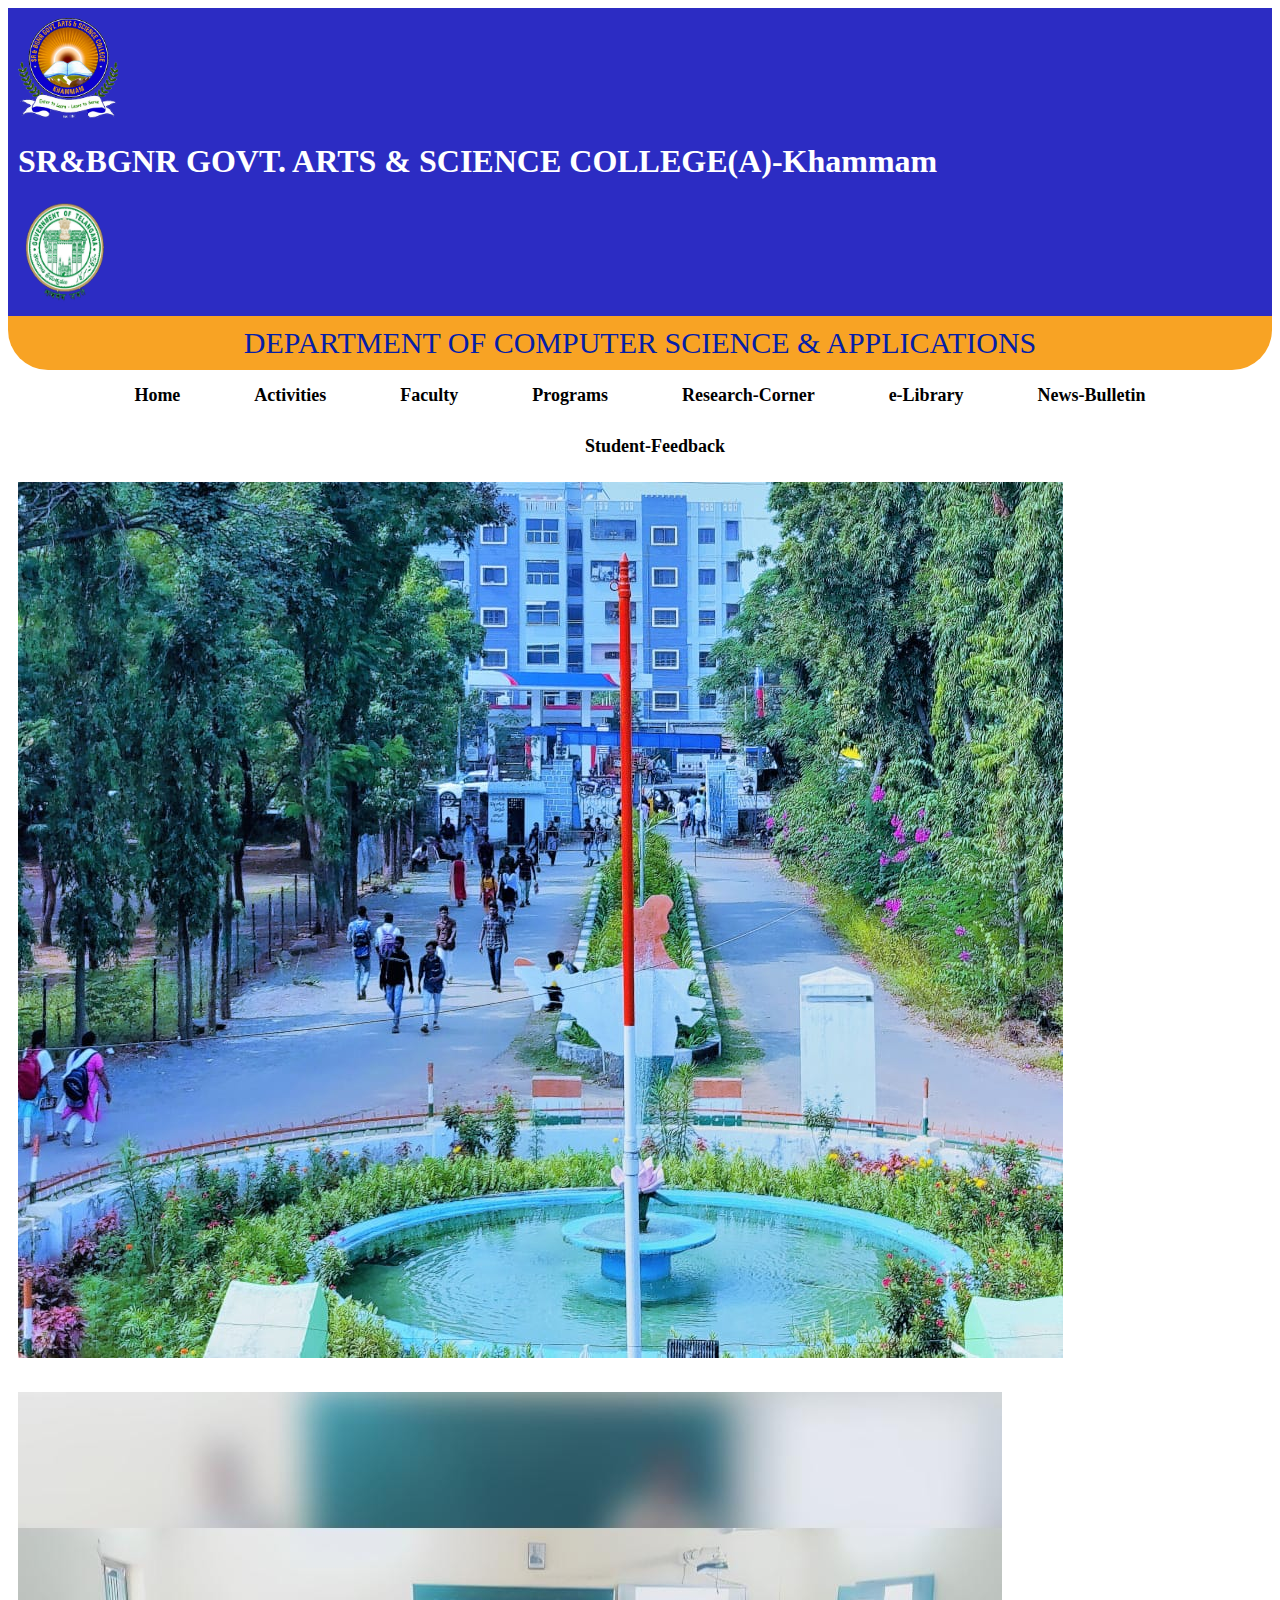
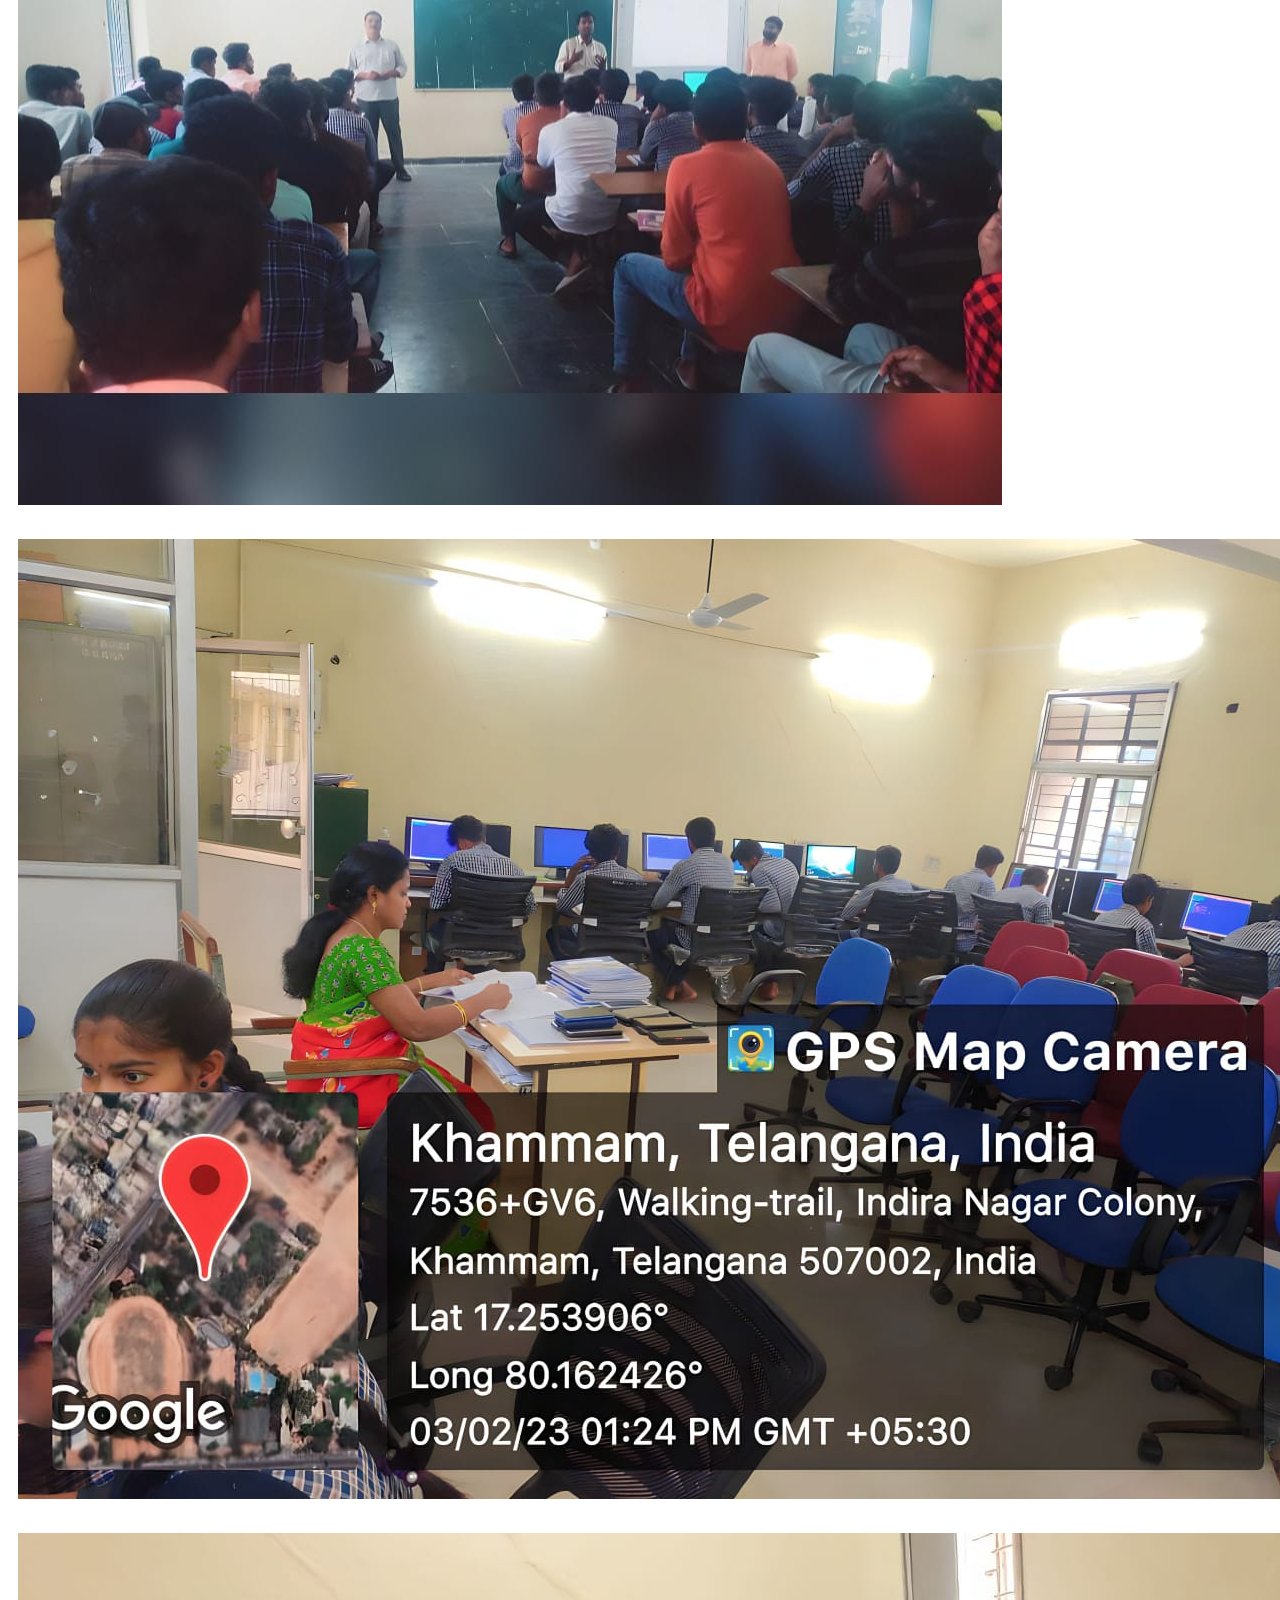
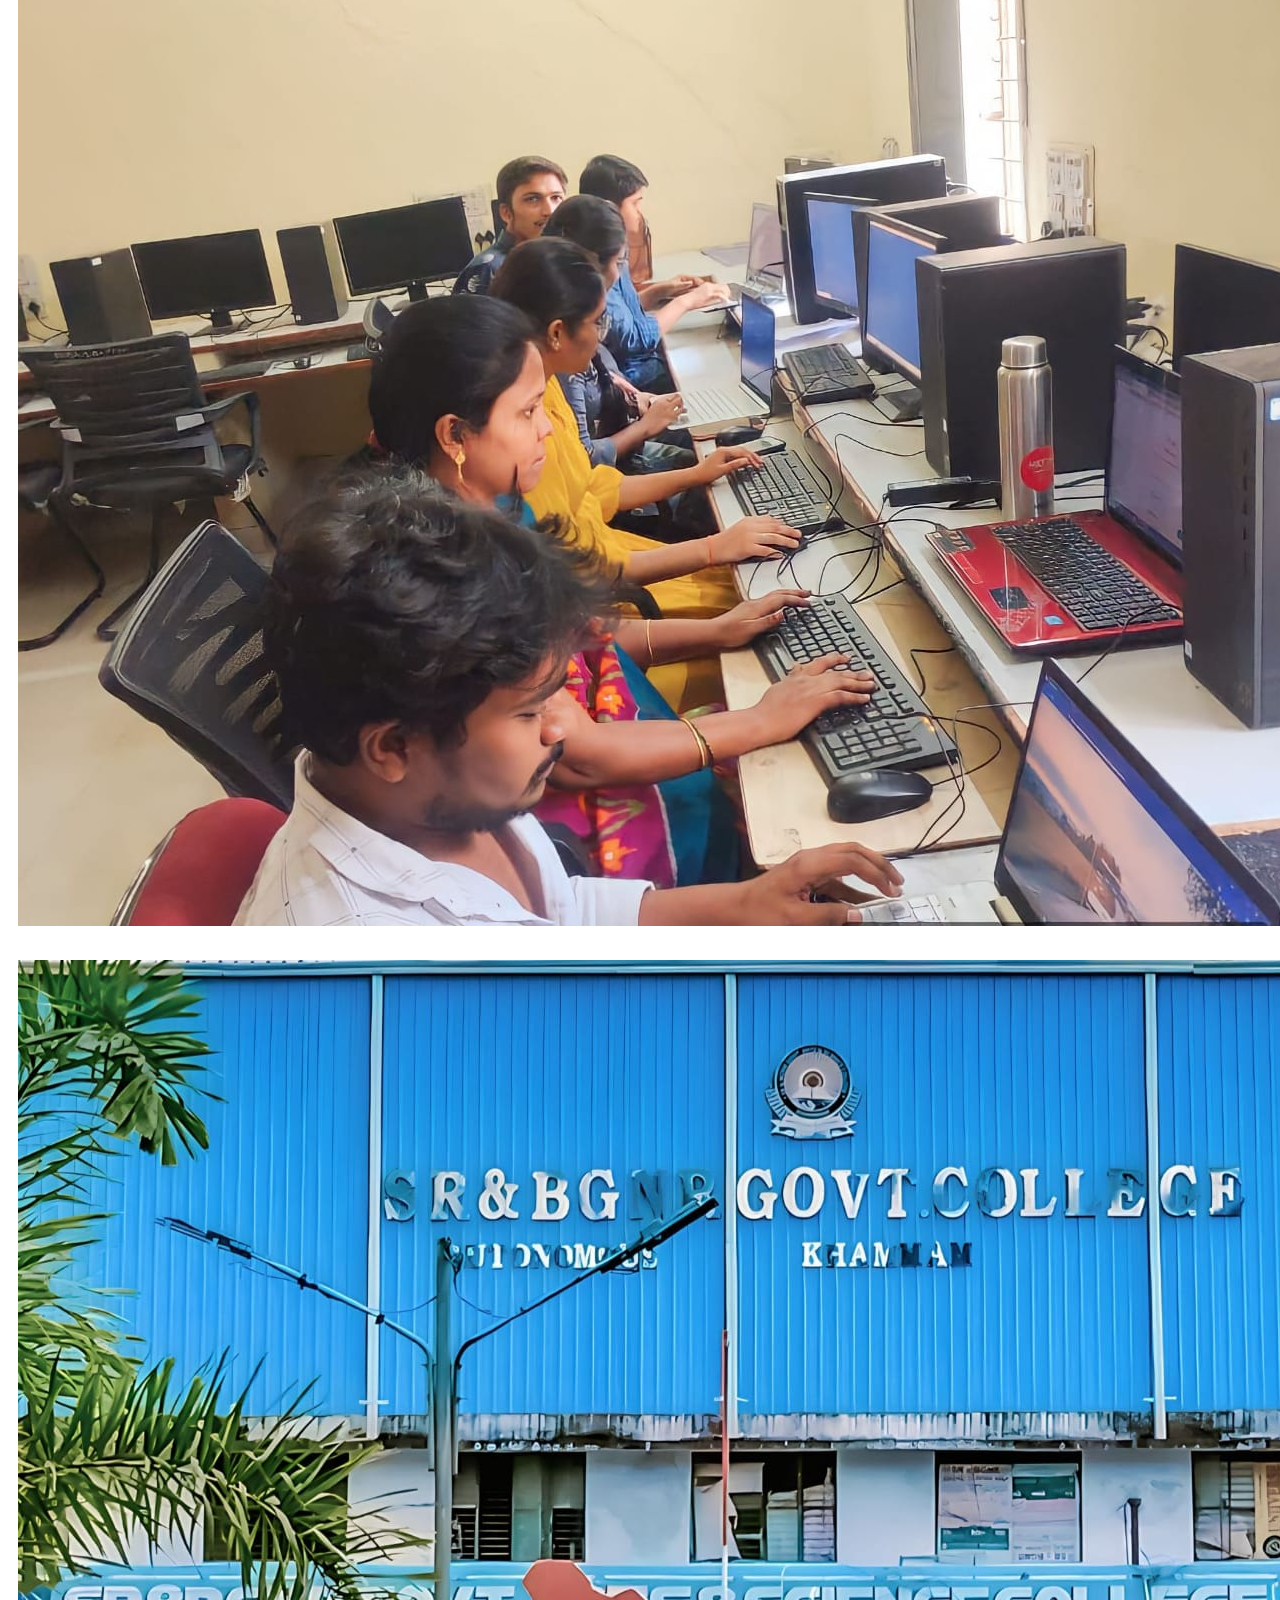
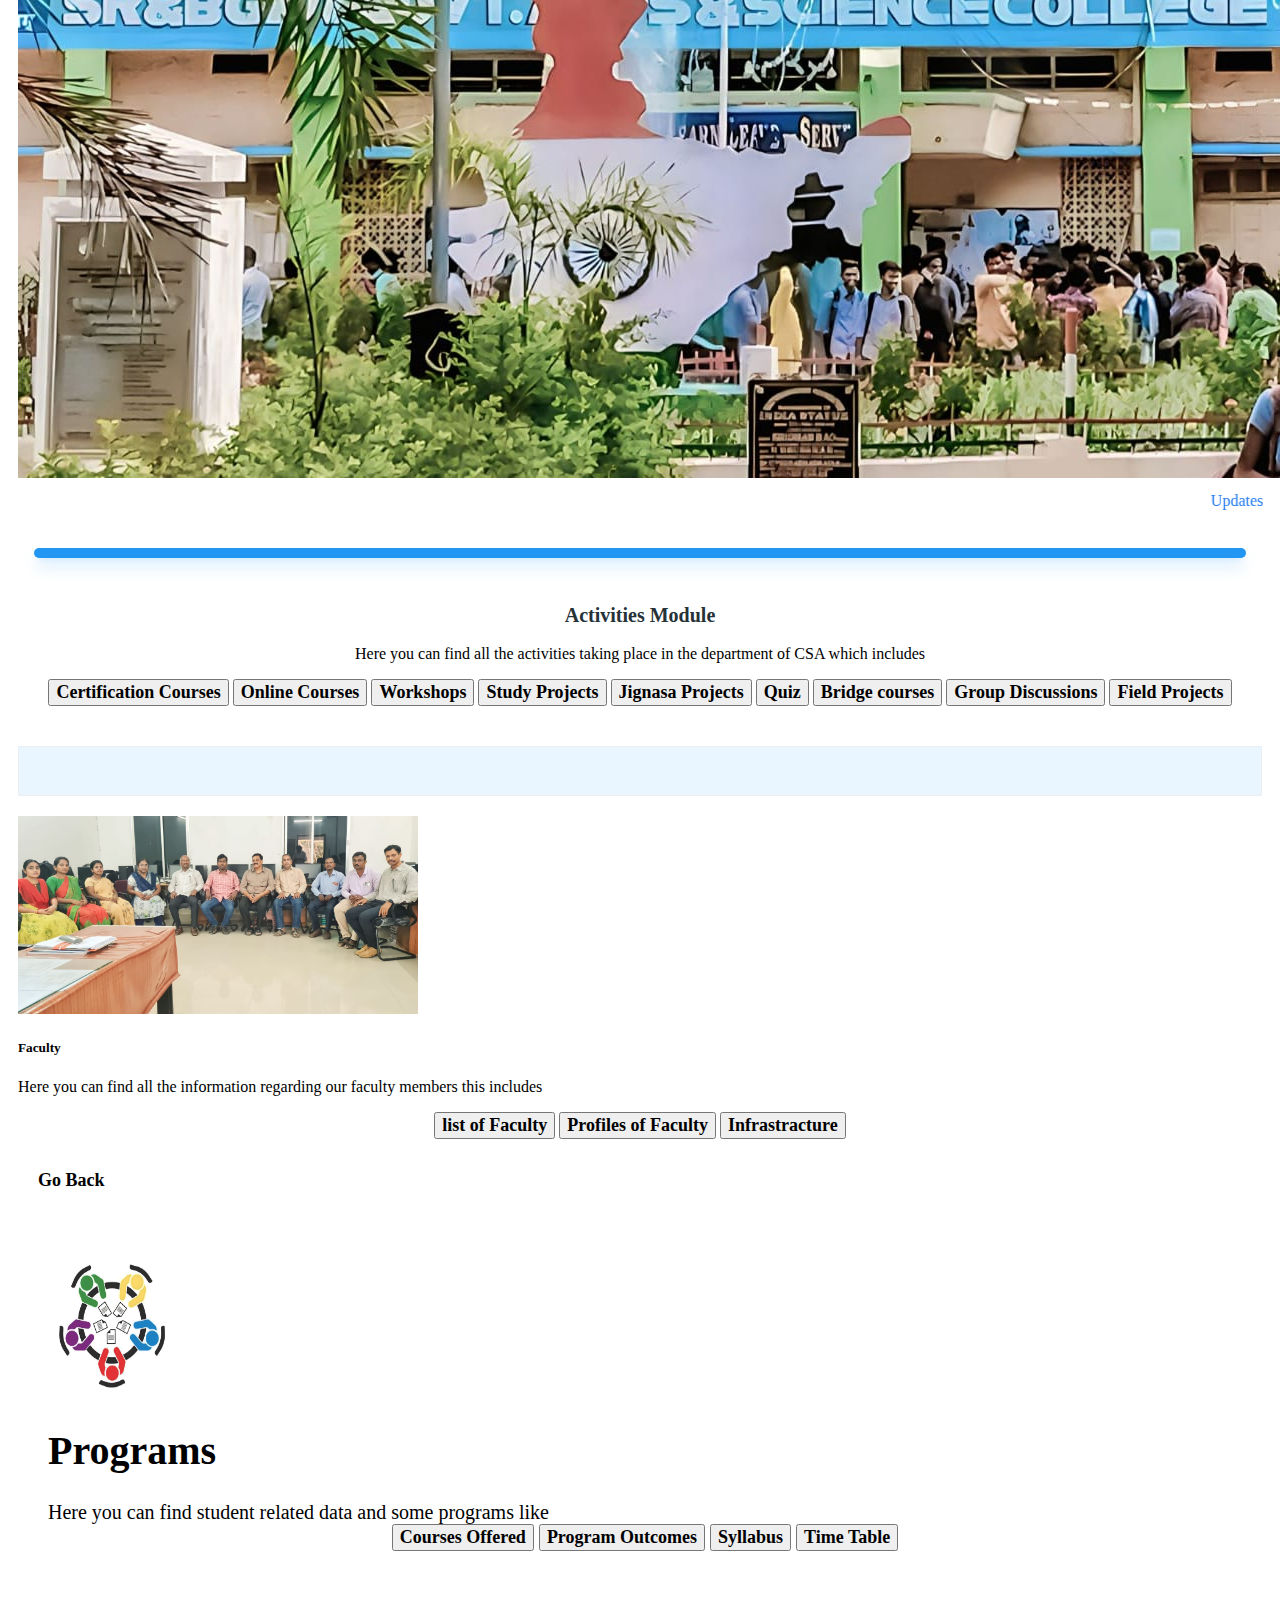
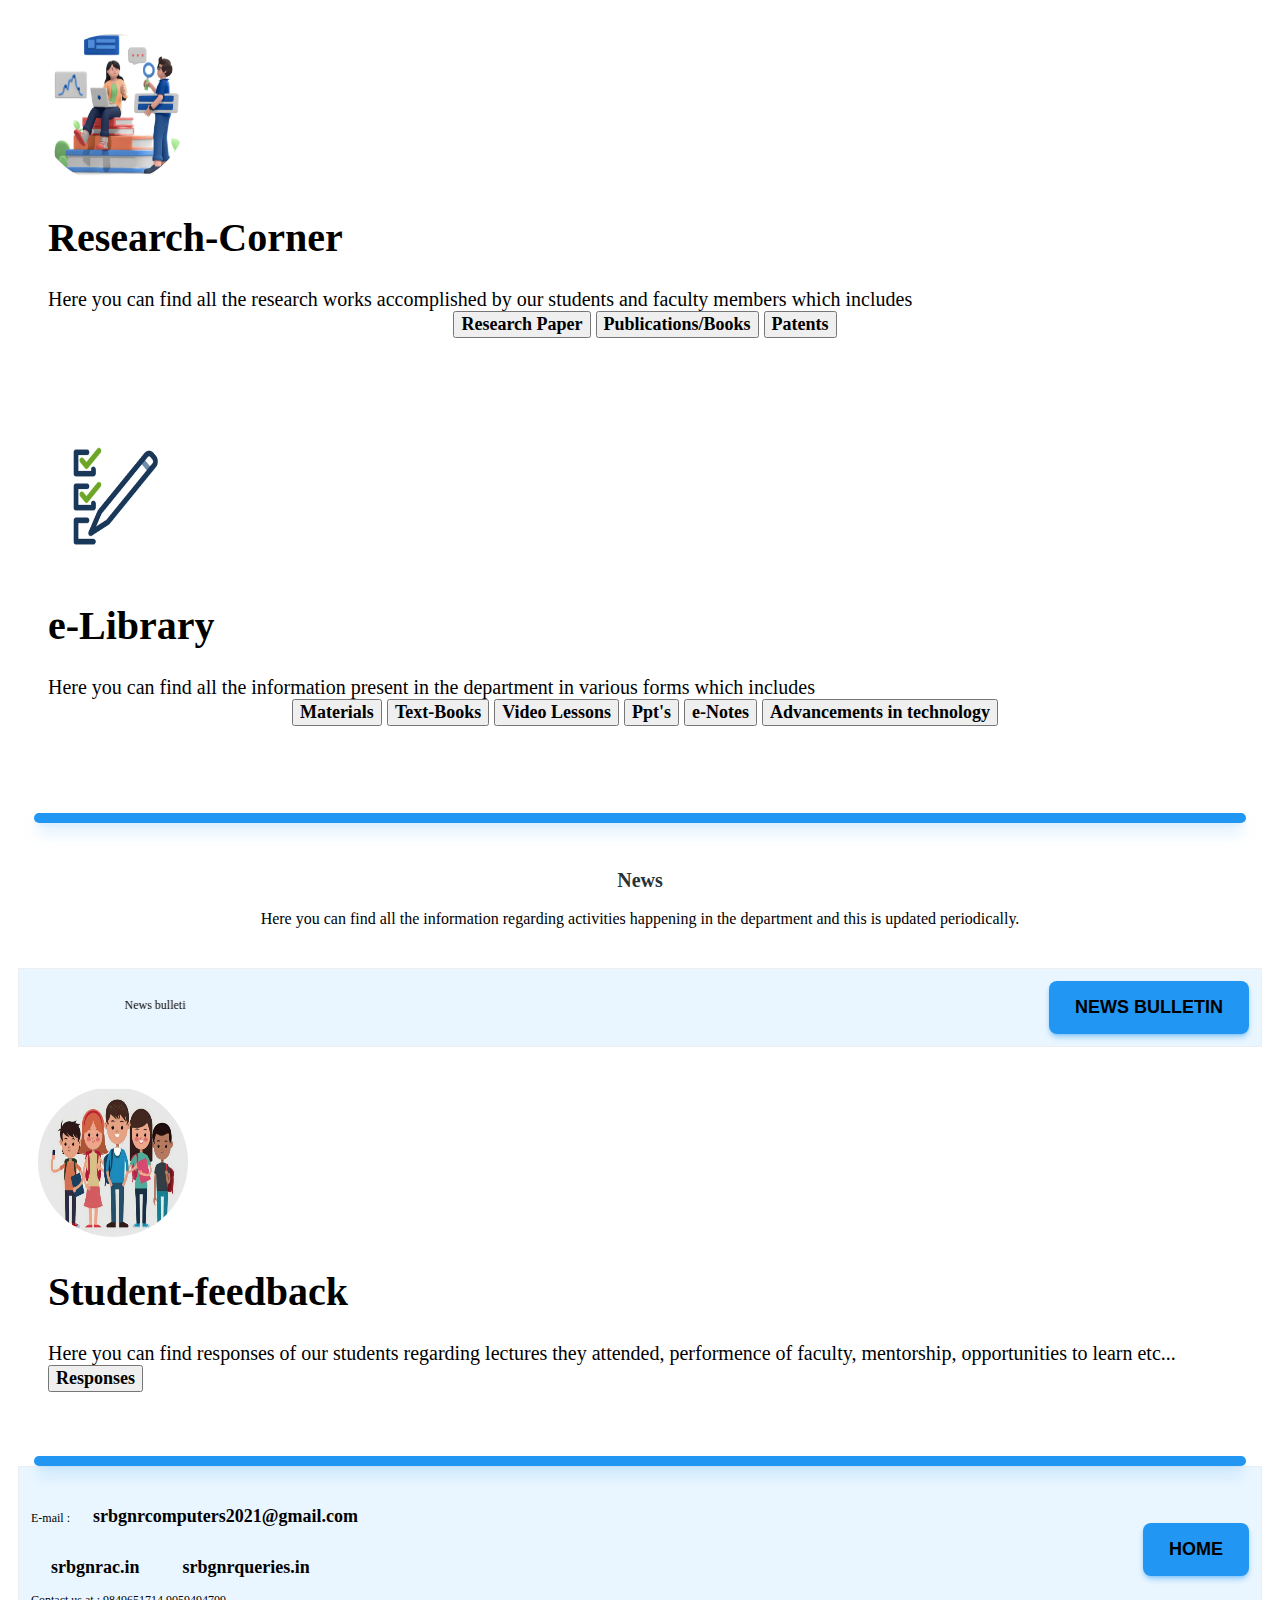
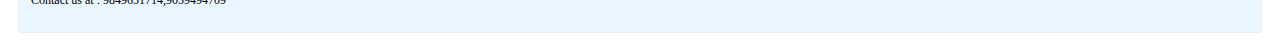
<file: index.html>
<!DOCTYPE html>
<html lang="en">
<head>
    <meta charset="UTF-8">
    <meta http-equiv="X-UA-Compatible" content="IE=edge">
    <meta name="viewport" content="width=device-width, initial-scale=1.0">
    <title>srbgnrcs.com</title>
    
    <link rel="stylesheet" href="https://cdn.jsdelivr.net/npm/bootstrap@4.5.3/dist/css/bootstrap.min.css" integrity="sha384-TX8t27EcRE3e/ihU7zmQxVncDAy5uIKz4rEkgIXeMed4M0jlfIDPvg6uqKI2xXr2" crossorigin="anonymous">
   
    <script src="https://code.jquery.com/jquery-3.5.1.slim.min.js" integrity="sha384-DfXdz2htPH0lsSSs5nCTpuj/zy4C+OGpamoFVy38MVBnE+IbbVYUew+OrCXaRkfj" crossorigin="anonymous"></script>
    <script src="https://cdn.jsdelivr.net/npm/popper.js@1.16.1/dist/umd/popper.min.js" integrity="sha384-9/reFTGAW83EW2RDu2S0VKaIzap3H66lZH81PoYlFhbGU+6BZp6G7niu735Sk7lN" crossorigin="anonymous"></script>
    <script src="https://cdn.jsdelivr.net/npm/bootstrap@4.5.3/dist/js/bootstrap.min.js" integrity="sha384-w1Q4orYjBQndcko6MimVbzY0tgp4pWB4lZ7lr30WKz0vr/aWKhXdBNmNb5D92v7s" crossorigin="anonymous"></script>
</head>
<style>

    .home-page{
      padding: 0px;
      margin: 0%;
      flex-wrap: wrap;
    }
    .bg-container{
        background-color: rgba(11, 11, 185, 0.863);
        align-items: center;
        
        
      
    }
    .main-header{
      color: #ffffff;
      font-family: 'Times New Roman', Times, serif;
      border-top-right-radius: 30px;
    }
    
    .img-1{
        height: 100px;
        width: 100px;
        

    }
    .img-2{
        height: 100px;
        width: 100px;

    }
    .header{
        background-color: rgba(248, 158, 23, 0.945);
        color: #061ea7;
        text-align: center;
        font-size: 30px;
        font-family: bree sans-serif;
        border-bottom-right-radius: 40px;
        border-bottom-left-radius: 40px;
    }
    <!--nav-bar-css-->
    nav {
    
    height: 50px;
    width: 100%;
    }

    ul {
    margin: 0;
    padding: 0;
    list-style: none;
    text-align: center;
    
    }

    li {
    display: inline-block;
    margin-left: 30px;
    }

    li:first-child {
    margin-left: 0;
    }

    a {
    display: inline-block;
    color: #000000;
    text-decoration: none;
    font-size: 18px;
    font-weight: bold;
    padding: 15px 20px;
    transition: all 0.3s ease-in-out;
    }

    a:hover {
    background-color: #fff;
    color: #333;
    }
    
    
   


    

    


<!--Activities-->

.Activities-card {
  display: flex;
  flex-direction: column;
  justify-content: space-between;
  border-radius: 0.75rem;
  background-color: white;
  width: 300px;
  height: 370px;
  box-shadow: 0 4px 6px -1px rgba(0,0,0,.1),
  0 2px 4px -2px rgba(0,0,0,.1);
 
  
}

.Activities-header {
  position: relative;
  background-clip: border-box;
  margin-top: 1.5rem;
  margin-left: 1rem;
  margin-right: 1rem;
  border-radius: 0.75rem;
  background-color: rgb(33 150 243);
  box-shadow: 0 10px 15px -3px rgba(33,150,243,.4),0 4px 6px -4px rgba(33,150,243,.4);
  height: 10px;
  font-family: 'Times New Roman', Times, serif;
  
}

.info {
  border: none;
  padding: 1.5rem;
  text-align: center;
}

.title {
  color: rgb(38 50 56);
  letter-spacing: 0;
  line-height: 1.375;
  font-weight: 600;
  font-size: 1.25rem;
  margin-bottom: 0.5rem;
}

.footer {
  padding: 0.75rem;
  border: 1px solid rgb(236 239 241);
  display: flex;
  align-items: center;
  justify-content: space-between;
  background-color: rgba(0, 140, 255, 0.082);
}

.tag {
  font-weight: 300;
  font-size: .75rem;
  display: block;
}

.action {
  -webkit-user-select: none;
  -moz-user-select: none;
  user-select: none;
  border: none;
  outline: none;
  box-shadow: 0 4px 6px -1px rgba(33,150,243,.4),0 2px 4px -2px rgba(33,150,243,.4);
  color: rgb(255 255 255);
  text-transform: uppercase;
  width: fit-content;
  height: fit-content;
  font-weight: 700;
  font-size: .75rem;
  
  background-color: rgb(33 150 243);
  border-radius: 0.5rem;
}

.programs-section{
  padding: 20px;


}
.card{
  padding: 10px;
}
.img{
  height: 150px;
  width: 150px;
  border-radius: 50%;
}
.Research-header{
  font-family: 'Times New Roman', Times, serif;

}
.paragraph{
  font-size: 20px;
  margin-left: 10px;
}
.btn{
  
}
.card-4{
  align-items: center;
  
}
.card-img-top{
width: 400px;
}

.img-6{
  height: 150px;
  width: 20px;
  
  
}
.rounded{
  height: 100px;
  width: 100px;
}
.btn a{
  height: fit-content;
  width: fit-content;
  padding: 0%;
  font-family: 'Times New Roman', Times, serif;
}

.cards{
  display: flex;
  flex-wrap: wrap;
  gap: 10px;
}
.card{
  height: 50%;

  flex: 1 0 50px;
}
.shaking-text{
  animation: shake 0.5s infinite alternate;
}
@keyframes shake {
  from{
    transform: translateY(-5px);
  }
  to{
    transform: translateY(5px);
  }
}
.updates{
  color: #1c77ee;
}






</style>
<body>
    <!--main-header-->
    <div class="home-page">
    
    <div class="bg-container card d-flex flex-row mx-auto">

      

      <div class="mx-auto d-flex flex-row" style="width: auto; margin: auto;">
        <img src="logo-1.png" class="rounded a float-left" alt="...">
      
        <h1 class="main-header">SR&BGNR GOVT. ARTS & SCIENCE COLLEGE(A)-Khammam</h1> 
        <img src="logo.png" class="rounded b float-right" alt="...">
      </div>
      
       
      
    </div>
    


    <!--department-name-->
    <div class="card header ">  <div class="shaking-text">DEPARTMENT OF COMPUTER SCIENCE & APPLICATIONS </div></div>

    <!--nav-bar-html-code-->

    <nav>
        <ul>
            <li><a href="#">Home</a></li>
            <li><a href="#Activities">Activities</a> </li>
            <li><a href="#faculty">Faculty</a> </li>
            <li><a href="#programs">Programs</a></li>
            <li><a href="#research">Research-Corner</a> </li>
            <li><a href="#enotes"> e-Library</a> </li>
            <li><a href="#news">News-Bulletin</a> </li>
            <li><a href="#feedback"> Student-Feedback</a> </li>
          
        </ul>
    </nav>


    

        

        
      
          

        <div class="cards">
          <div class="card card-1"><img src="college-g.jpeg" alt=""></div>
          <div class="card card-1"><img src="home-2.jpeg" alt=""></div>
          <div class="card card-1"> <img src="home.jpeg" alt=""></div>
          <div class="card card-1"> <img src="college-f.jpeg" alt=""></div>
          <div class="card card-1"> <img src="college-h.jpeg" alt=""></div>
         
        </div>
        
        
        <marquee class="updates" behavior="scroll" direction="left">Updates</marquee>
      
    

    <div id="Activities">
        <div class="card Activities-card">
            <div class="Activities-header"></div>
            <div class="info">
              <p class="title">Activities Module</p>
              <p>Here you can find all the activities taking place in the department of CSA which includes <ul>
                <button type="button" class="btn btn-outline-primary"><li><a href="https://drive.google.com/file/d/1lUJrLFRbtYJtkAW6qXqBhbasloXF9YA-/view?usp=share_link"> Certification Courses </a></li></button>
                <button type="button" class="btn btn-outline-primary"><li><a href="https://drive.google.com/file/d/1gJhZSmaFBHM5P95PuTYBE7pXTnBCC0ra/view?usp=share_link"> Online Courses </a></li></button>
                <button type="button" class="btn btn-outline-primary"><li><a href="https://docs.google.com/document/d/18nwo9oOlXpvqeklIqkjzzCKCt0KH8A1S/edit?usp=share_link&ouid=114609688362589049475&rtpof=true&sd=true"> Workshops </a></li></button> 
                <button type="button" class="btn btn-outline-primary"><li><a href="https://drive.google.com/file/d/1KqfE1gBu03TGFL5hIMyvR9ECmjhJvm9j/view?usp=share_link"> Study Projects </a></li></button>
                <button type="button" class="btn btn-outline-primary"><li><a href="https://drive.google.com/file/d/1wYKpW1acCCA3x3ICzSbAfV0G6-pqbhzm/view?usp=share_link"> Jignasa Projects </a></li></button>
                <button type="button" class="btn btn-outline-primary"><li><a href="https://drive.google.com/file/d/1K4qnWeSognC5WnIe1uV-3V_8oOlbgx6x/view?usp=share_link"> Quiz </a></li></button>
                <button type="button" class="btn btn-outline-primary"><li><a href=""> Bridge courses </a></li></button>
                <button type="button" class="btn btn-outline-primary"><li><a href="https://drive.google.com/file/d/1tOI5LiiFH-h2L6X6hh3ERbGikQhHMXl5/view?usp=share_link"> Group Discussions </a></li></button>
                <button type="button" class="btn btn-outline-primary"><li><a href="https://drive.google.com/file/d/1HMl4KKDHtyZ0G09WLlr_eslokGwE7ume/view?usp=share_link"> Field Projects </a></li></button>
               
              </ul> </p>
            </div>
            <div class="footer">
              <p class="tag"> </p>
              
            </div>
            </div>

    </div>

    <div id="faculty">
      <div class="card card-4">
        <img src="faculty-1.jpeg" class="card-img-top" alt="...">
        <div class="card-body">
          <h5 class="card-title">Faculty</h5>
          <p class="card-text">Here you can find all the information regarding our faculty members this includes <ul>
            <button type="button" class="btn btn-outline-success"><li><a href="https://drive.google.com/file/d/1zfDL_slyX9_FB8fGDB1wlrN2SdQU28uZ/view?usp=share_link"> list of Faculty </a></li></button>
            <button type="button" class="btn btn-outline-success"><li><a href="profiles-of-faculty.html"> Profiles of Faculty</a></li></button>
            <button type="button" class="btn btn-outline-success"><li><a href="https://drive.google.com/file/d/1AnPt7sSWK2JJWcMkj9kjlgVfKMQOD98f/view?usp=share_link"> Infrastracture </a></li></button>
            
          </ul></p>
          <a href="#" class="btn btn-primary ">Go Back</a>
        </div>
      </div>
    </div>
    

    <div id="programs">
      <div class="programs-section">
        <div class="card d-flex flex-row">
          <img class="img" src="programs.jpeg" alt="">
          <div class="paragraph"> <h1 class="Research-header">Programs</h1> Here you can find student related data and some programs like <ul>
           <button type="button" class="btn btn-outline-warning"><li><a href="https://drive.google.com/file/d/19itFsP07TRug5RhkPwsvaLUKa-UYL2S9/view?usp=share_link"> Courses Offered </a></li></button>
           <button type="button" class="btn btn-outline-warning"> <li><a href="https://drive.google.com/file/d/1DjwyUMo_pm7fzT6TDn5kILI4zJ80nZ2k/view?usp=share_link"> Program Outcomes </a></li></button>
           <button type="button" class="btn btn-outline-warning"> <li><a href="https://drive.google.com/drive/folders/1gem1r9pKXhJw__eqEKP0XPYH_QZQ7MK5?usp=share_link">Syllabus </a></li></button>
           <button type="button" class="btn btn-outline-warning"><li><a href="https://drive.google.com/drive/folders/1KH1sAAm9KkLUF0hM1LhlJXge0Pxa7jMP?usp=share_link">Time Table </a></li></button>
            
          </ul> <br> 
            
          </div>
          
        </div>
        </div>
      </div>

      <div id="research">
        <div class="programs-section">
          <div class="card d-flex flex-row">
            <img class="img" src="research.jpeg" alt="">
            <div class="paragraph"> <h1 class="Research-header"> Research-Corner</h1>Here you can find all the research works accomplished by our students and faculty members which includes <ul>
              <button type="button" class="btn btn-outline-success"><li><a href="https://drive.google.com/file/d/1G3SCqswUrt8ufjSkboE5Ffo4fdGG8op9/view?usp=share_link"> Research Paper </a></li></button>
              <button type="button" class="btn btn-outline-success"><li><a href="https://drive.google.com/file/d/13n-tmnx_f7yQCB9NB0jPu0W__rXGM8tu/view?usp=share_link"> Publications/Books </a></li></button>
              <button type="button" class="btn btn-outline-success"><li><a href="https://drive.google.com/file/d/1HZmRRoEo8pu5bi0_waZ5wk73_lFWehap/view?usp=share_link"> Patents </a></li></button>
              
            </ul> <br> 
              
            </div>
            
          </div>
          </div>
        </div>

        <div id="e-Notes">
          <div class="programs-section">
            <div class="card d-flex flex-row">
              <img class="img" src="e-notes.jpeg" alt="">
              <div class="paragraph"> <h1 class="Research-header">e-Library</h1>Here you can find all the information present in the department in various forms which includes  <ul>
                <button type="button" class="btn btn-outline-danger"><li><a href="https://drive.google.com/drive/folders/1M2KttrYKlC4_PzTW6Ao4E6uy4X7BaGBS?usp=share_link"> Materials </a></li></button>
                <button type="button" class="btn btn-outline-danger"><li><a href="https://drive.google.com/file/d/1P7hoOmYxXtNOW_D3XGGM4yTDG0lQylIK/view?usp=share_link"> Text-Books </a></li></button>
                <button type="button" class="btn btn-outline-danger"><li><a href="https://docs.google.com/spreadsheets/d/1EvY6PHUpzsphA92uAAKNmpUtQuj782ZX/edit?usp=share_link&ouid=114609688362589049475&rtpof=true&sd=true"> Video Lessons </a></li></button>
                <button type="button" class="btn btn-outline-danger"><li><a href="https://drive.google.com/drive/folders/1Qu-TJQ6GvWX_l1sGDHzgPLBWC0wO6Heu?usp=share_link"> Ppt's </a></li></button>
                <button type="button" class="btn btn-outline-danger"><li><a href="https://drive.google.com/file/d/1P7hoOmYxXtNOW_D3XGGM4yTDG0lQylIK/view?usp=share_link"> e-Notes</a></li></button>
                <button type="button" class="btn btn-outline-danger"><li><a href="https://drive.google.com/file/d/1eXsB0qG5PMuGuHp8uQ_5bzNtgiYZYaMX/view?usp=share_link"> Advancements in technology</a></li></button> 
              </ul>  <br> 
                

              </div>
              
            </div>
            </div>
          </div>

          <div id="news">
            <div class="card Activities-card">
                <div class="Activities-header"></div>
                <div class="info">
                  <p class="title">News</p>
                  <p>Here you can find all the information regarding activities happening in the department and this is updated periodically.  </p>
                </div>
                <div class="footer">
                  <p class="tag"><marquee behavior="scroll" direction="left"> News bulletin of the department</marquee> </p>
                  <button type="button" class="action"><a href="https://drive.google.com/file/d/1eXsB0qG5PMuGuHp8uQ_5bzNtgiYZYaMX/view?usp=share_link"> News Bulletin</a></button>
                </div>
                </div>
    
        </div>

          <div id="feedback">
            <div class="programs-section">
              <div class="card d-flex flex-row">
                <img class="img" src="students.jpeg" alt="">
                <div class="paragraph"> <h1 class="Research-header">Student-feedback</h1>Here you can find responses of our students regarding lectures they attended, performence of faculty, mentorship, opportunities to learn etc... <br> 
                  <button class="btn btn-outline-info "><a href="https://docs.google.com/forms/d/e/1FAIpQLSc8MEbhySYKS789ib7PJorCQfsz0YtEv1g_eTz_lGzjuzshxA/viewform?usp=sf_link"> Responses </a></button>
                </div>
                
              </div>
              </div>
            </div>

           

          

            

            <div class="card Activities-card">
              <div class="Activities-header"></div>
              
              <div class="footer">
                <p class="tag text-center ">E-mail : <a href="srbgnrcomputers2021@gmail.com">srbgnrcomputers2021@gmail.com</a><br>
                  <a href="https://www.srbgnrexams.ac.in/">srbgnrac.in</a>
                  <a href="srbgnrqueries@gmail.com">srbgnrqueries.in</a> <br>
                Contact us at : 9849651714,9059494709 </p>
                <button type="button" class="action shaking-text"><a href="#"> home</a></button>
              </div>
              </div>
          </div>

          


</body>
</html>
</file>
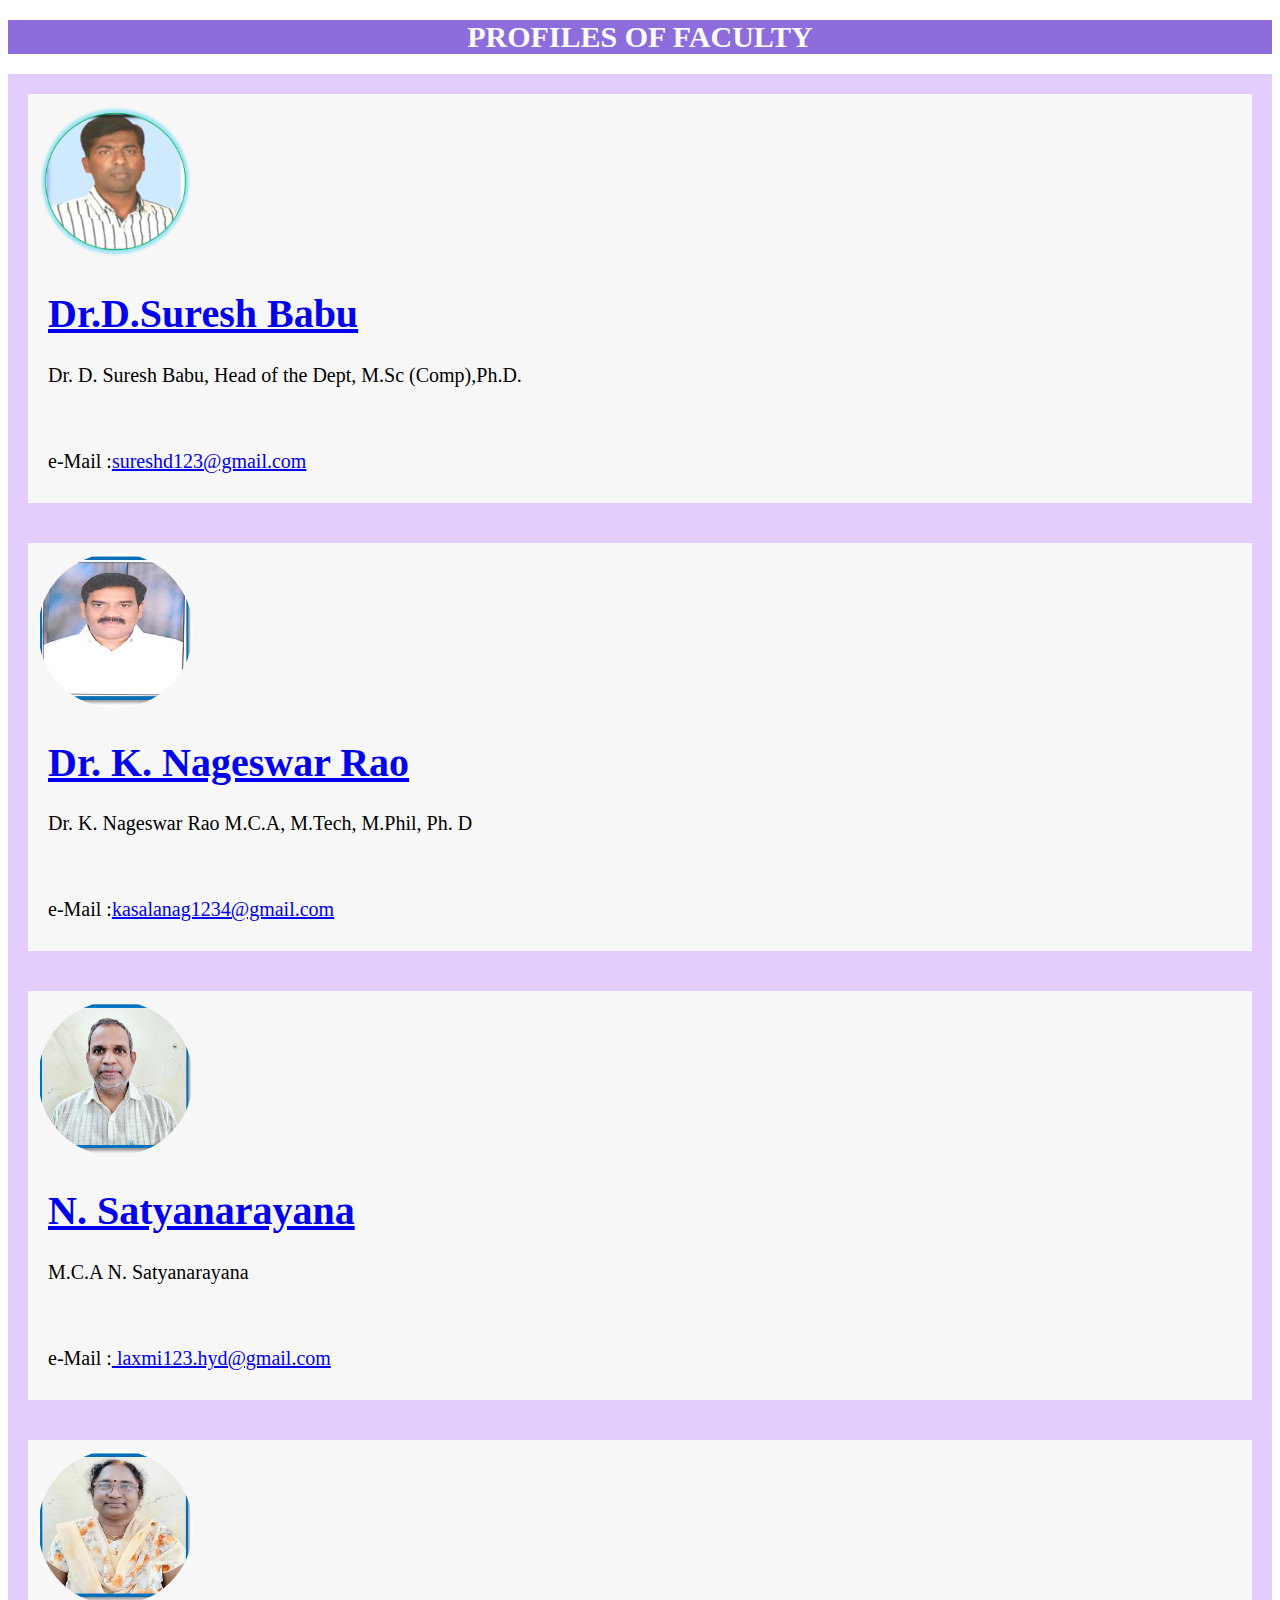
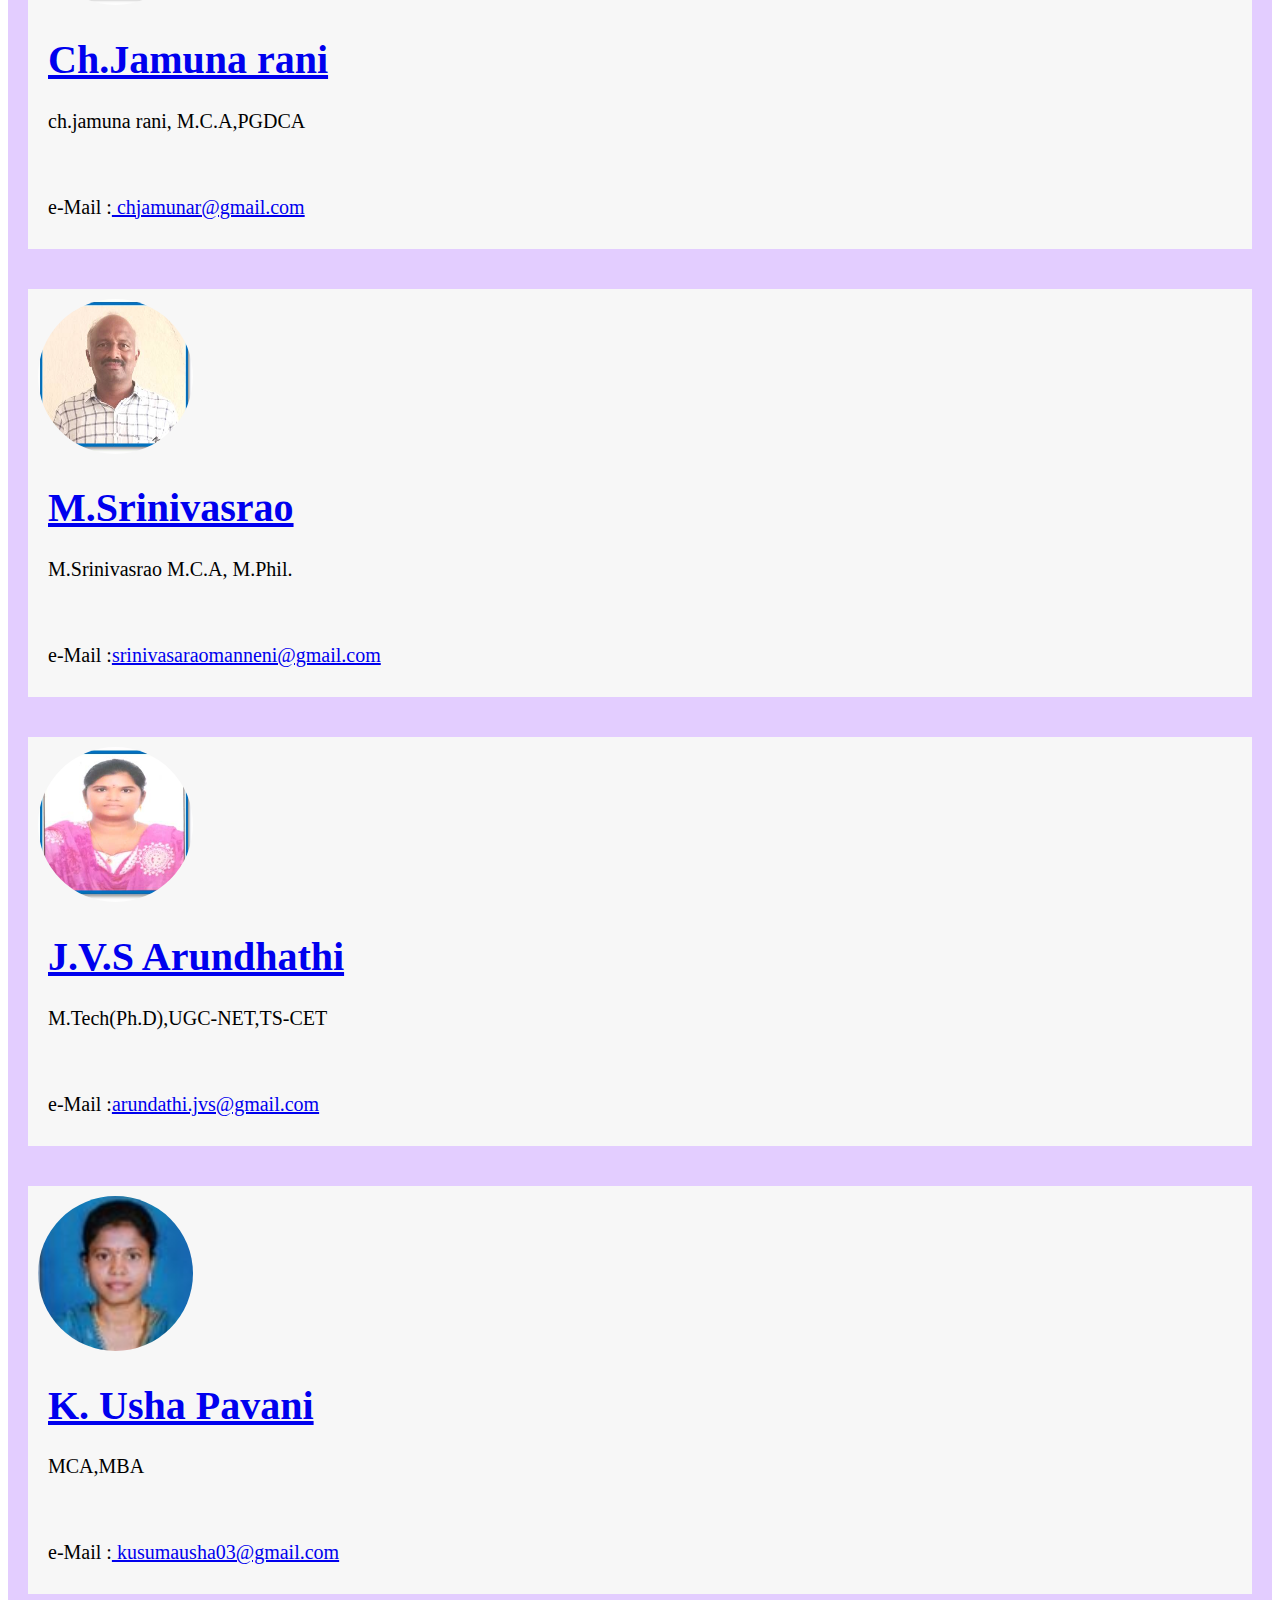
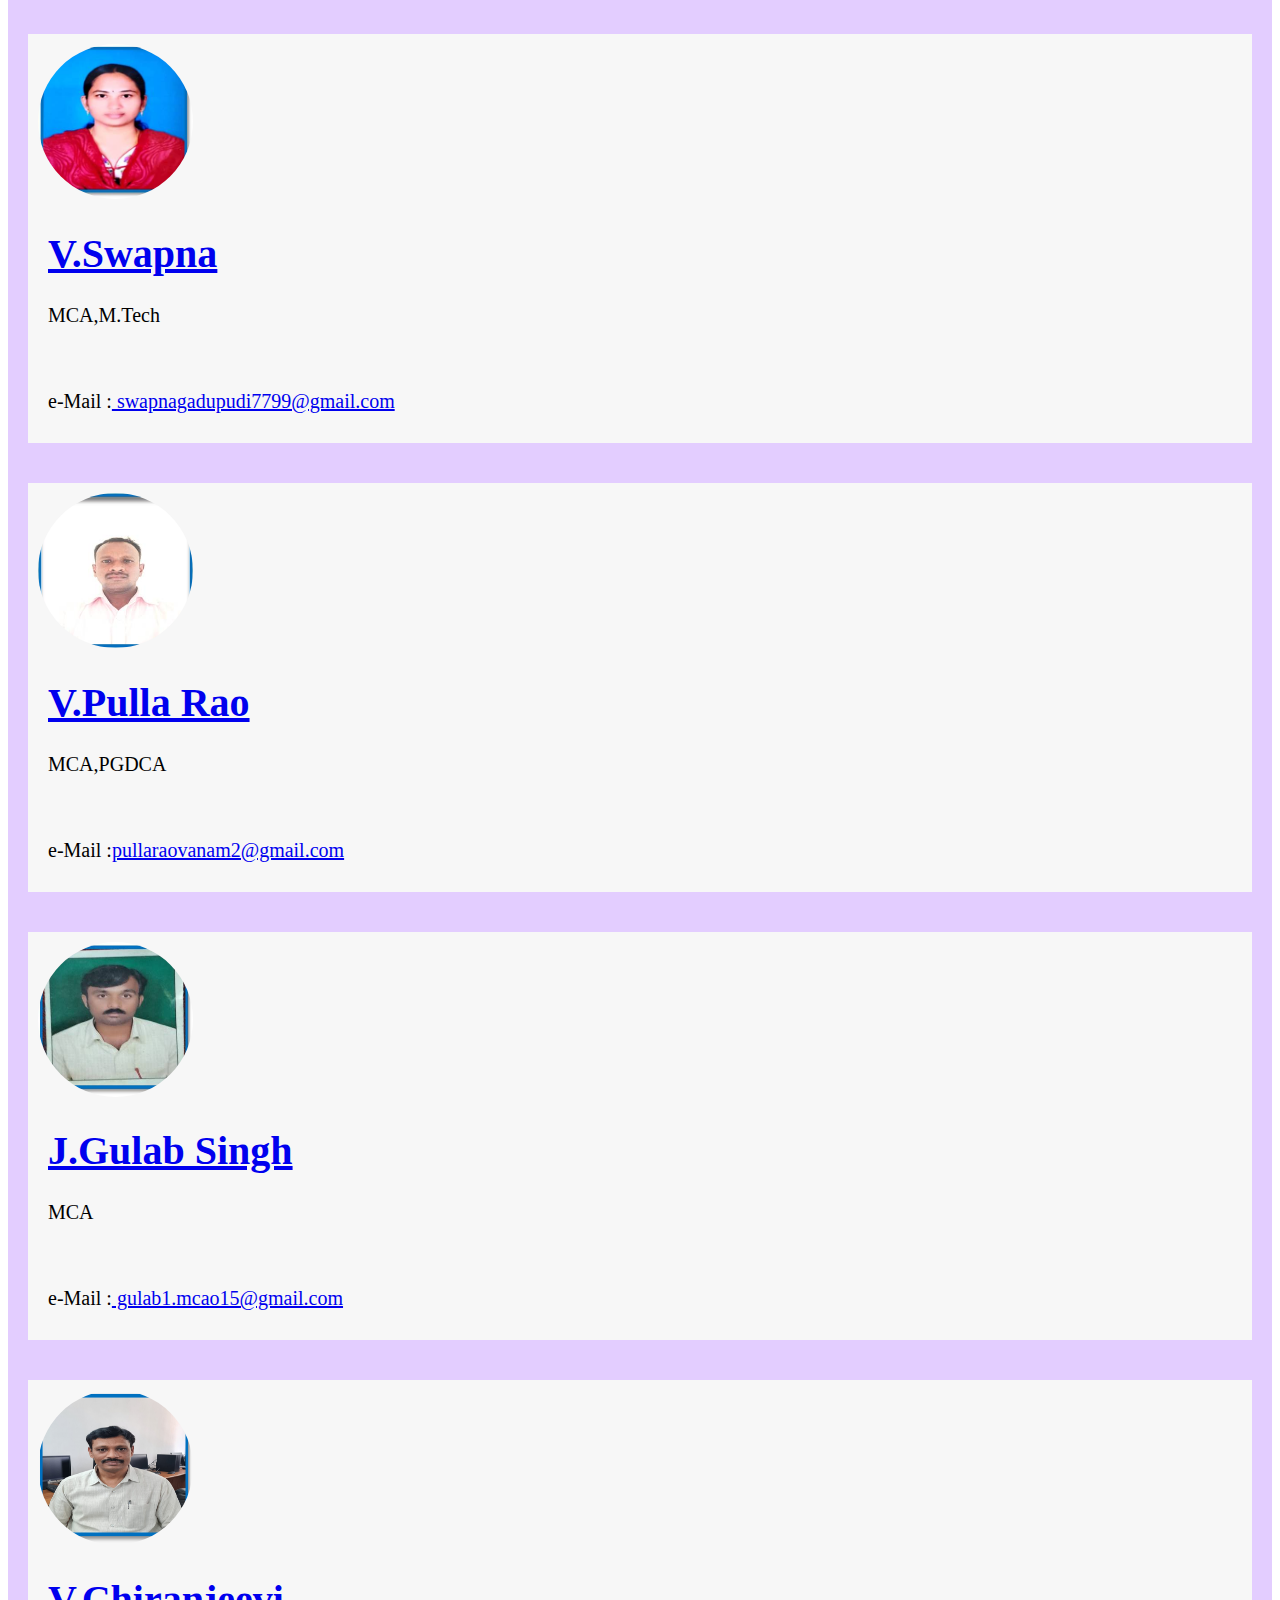
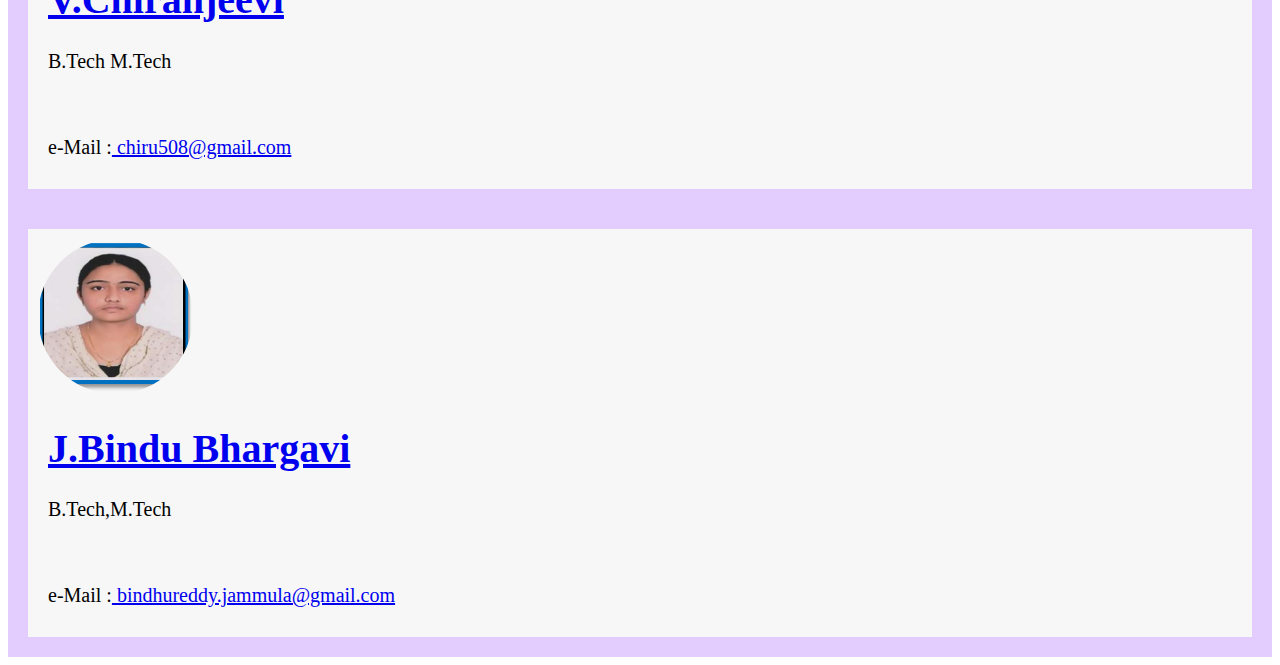
<file: profiles-of-faculty.html>
<!DOCTYPE html>
<html lang="en">
<head>
    <meta charset="UTF-8">
    <meta http-equiv="X-UA-Compatible" content="IE=edge">
    <meta name="viewport" content="width=device-width, initial-scale=1.0">
    <title>Document</title>
    <link rel="stylesheet" href="https://cdn.jsdelivr.net/npm/bootstrap@4.5.3/dist/css/bootstrap.min.css" integrity="sha384-TX8t27EcRE3e/ihU7zmQxVncDAy5uIKz4rEkgIXeMed4M0jlfIDPvg6uqKI2xXr2" crossorigin="anonymous">
   
    <script src="https://code.jquery.com/jquery-3.5.1.slim.min.js" integrity="sha384-DfXdz2htPH0lsSSs5nCTpuj/zy4C+OGpamoFVy38MVBnE+IbbVYUew+OrCXaRkfj" crossorigin="anonymous"></script>
    <script src="https://cdn.jsdelivr.net/npm/popper.js@1.16.1/dist/umd/popper.min.js" integrity="sha384-9/reFTGAW83EW2RDu2S0VKaIzap3H66lZH81PoYlFhbGU+6BZp6G7niu735Sk7lN" crossorigin="anonymous"></script>
    <script src="https://cdn.jsdelivr.net/npm/bootstrap@4.5.3/dist/js/bootstrap.min.js" integrity="sha384-w1Q4orYjBQndcko6MimVbzY0tgp4pWB4lZ7lr30WKz0vr/aWKhXdBNmNb5D92v7s" crossorigin="anonymous"></script>

    <style>
        .programs-section{
  padding: 20px;
  background-color: #e3cdff;



}
.card{
  padding: 10px;
  background-color: rgb(247, 247, 247);
  color: #000000;
  border-color: rgb(255, 255, 254);
  border-radius: 0px;
  font-family: 'Times New Roman', Times, serif;
}
.img{
  height: 155px;
  width: 155px;
  border-radius: 50%;
  border-color: rgb(226, 223, 25) 5px;
}
.Research-header{
  font-family: 'Times New Roman', Times, serif;

}
.paragraph{
  font-size: 20px;
  margin-left: 10px;
}
.main-header{
  background-color: rgba(58, 0, 192, 0.575);
        color: #fbfcff;
        text-align: center;
        font-size: 30px;
        font-family: bree sans-serif;
       
     
        
      
      
}
    </style>
</head>
<body>

  <h1 class="main-header">PROFILES OF FACULTY</h1>
       <div class="programs-section">
        <div class="card d-flex flex-row">
          <img class="img" src="SureshBabu Sir.png" alt="">
          <div class="paragraph"> <h1 class="Research-header"> <a href="https://drive.google.com/file/d/1jRskHBkKDXxCduQGcAtkwKIIPFTtI8nA/view?usp=share_link"> Dr.D.Suresh Babu </a></h1>
           <p>Dr. D. Suresh Babu, Head of the Dept, M.Sc (Comp),Ph.D.</p> <br>
          
           <p>e-Mail :<a href="sureshd123@gmail.com">sureshd123@gmail.com </a> </p>
            
          </div>
          
        </div>
        </div> </a>

        <div class="programs-section">
            <div class="card d-flex flex-row">
              <img class="img" src="KNR.jpg" alt="">
              <div class="paragraph"> <h1 class="Research-header"><a href="https://drive.google.com/file/d/1xtzbQS7fRRwT5tE1_tDuw6iA-i86sMPk/view?usp=share_link"> Dr. K. Nageswar Rao </a></h1>
               <p>Dr. K. Nageswar Rao
                M.C.A, M.Tech, M.Phil, Ph. D</p> <br>
               
               <p>e-Mail :<a href="kasalanag1234@gmail.com">kasalanag1234@gmail.com</a> </p>
                
              </div>
              
            </div>
            </div>

            <div class="programs-section">
                <div class="card d-flex flex-row">
                  <img class="img" src="NSR.png" alt="">
                  <div class="paragraph"> <h1 class="Research-header"><a href="https://drive.google.com/file/d/1cJdqViZNTkup0mN8IaT7bnwaE6FLeZ4r/view?usp=share_link"> N. Satyanarayana </a></h1>
                   <p> M.C.A
                    N. Satyanarayana</p> <br>
                  
                   <p>e-Mail :<a href="laxmi123.hyd@gmail.com"> laxmi123.hyd@gmail.com</a> </p>
                    
                  </div>
                  
                </div>
                </div>

                <div class="programs-section">
                    <div class="card d-flex flex-row">
                      <img class="img" src="JR.jpg" alt="">
                      <div class="paragraph"> <h1 class="Research-header"><a href="https://drive.google.com/file/d/1JZk9Yybp1mBkk_AmccdQ_hYUTuuUc00w/view?usp=share_link">  Ch.Jamuna rani </a></h1>
                       <p>ch.jamuna rani, M.C.A,PGDCA</p> <br>
                      
                       <p>e-Mail :<a href="chjamunar@gmail.com "> chjamunar@gmail.com </a> </p>
                        
                      </div>
                      
                    </div>
                    </div>

                    <div class="programs-section">
                        <div class="card d-flex flex-row">
                          <img class="img" src="MSR.jpg" alt="">
                          <div class="paragraph"> <h1 class="Research-header"><a href="https://drive.google.com/file/d/1fSspZiGD_PH4yGfcrQe6y49-q9zLDqni/view?usp=share_link">  M.Srinivasrao </a> </h1>
                           <p>M.Srinivasrao  M.C.A, M.Phil.</p> <br>
                          
                           <p>e-Mail :<a href="srinivasaraomanneni@gmail.com">srinivasaraomanneni@gmail.com </a> </p>
                            
                          </div>
                          
                        </div>
                        </div>

                        <div class="programs-section">
                            <div class="card d-flex flex-row">
                              <img class="img" src="JVS.jpg" alt="">
                              <div class="paragraph"> <h1 class="Research-header"><a href="https://drive.google.com/file/d/1SglntW_RWgWuf9agyigKj_Wpu3oJvqPf/view?usp=share_link"> J.V.S Arundhathi </a></h1>
                               <p>M.Tech(Ph.D),UGC-NET,TS-CET</p> <br>
                               
                               <p>e-Mail :<a href="arundathi.jvs@gmail.com ">arundathi.jvs@gmail.com </a> </p>
                                
                              </div>
                              
                            </div>
                            </div>

                            <div class="programs-section">
                            <div class="card d-flex flex-row">
                              <img class="img" src="UP.jpg" alt="">
                              <div class="paragraph"> <h1 class="Research-header"><a href="https://drive.google.com/file/d/1ufZJZ76kgIjG1UtBip6qjx5zEODcuHhk/view?usp=share_link">  K. Usha Pavani </a></h1>
                               <p>MCA,MBA</p> <br>
                              
                               <p>e-Mail :<a href="kusumausha03@gmail.com" > kusumausha03@gmail.com   </a> </p>
                                
                              </div>
                              
                            </div>
                            </div>

                            <div class="programs-section">
                            <div class="card d-flex flex-row">
                              <img class="img" src="VS.jpg" alt="">
                              <div class="paragraph"> <h1 class="Research-header"><a href="https://drive.google.com/file/d/1QIEoz8EciPOxgDvduXyAw30CxfnIR41y/view?usp=share_link"> V.Swapna </a></h1>
                               <p>MCA,M.Tech</p> <br>
                               
                               <p>e-Mail :<a href="swapnagadupudi7799@gmail.com"> swapnagadupudi7799@gmail.com</a> </p>
                                
                              </div>
                              
                            </div>
                            </div>

                            <div class="programs-section">
                            <div class="card d-flex flex-row">
                              <img class="img" src="VPS.jpg" alt="">
                              <div class="paragraph"> <h1 class="Research-header"><a href="https://drive.google.com/file/d/1z2FCdXRafLgkPTdsx9q1V0q9gpvwa9wf/view?usp=share_link">  V.Pulla Rao </a></h1>
                               <p>MCA,PGDCA</p> <br>
                               
                               <p>e-Mail :<a href="pullaraovanam2@gmail.com">pullaraovanam2@gmail.com</a> </p>
                                
                              </div>
                              
                            </div>
                            </div>

                            <div class="programs-section">
                            <div class="card d-flex flex-row">
                              <img class="img" src="JBS.jpg" alt="">
                              <div class="paragraph"> <h1 class="Research-header"><a href="https://drive.google.com/file/d/1aoQdtpd9IdAlWWy2leLGwmB9AjPPS9QY/view?usp=share_link"> J.Gulab Singh </a></h1>
                               <p>MCA</p> <br>
                              
                               <p>e-Mail :<a href="gulab1.mcao15@gmail.com "> gulab1.mcao15@gmail.com  </a> </p>
                                
                              </div>
                              
                            </div>
                            </div>

                            <div class="programs-section">
                            <div class="card d-flex flex-row">
                              <img class="img" src="VC.png" alt="">
                              <div class="paragraph"> <h1 class="Research-header"><a href="https://drive.google.com/file/d/1AvKfkQ-TWq495BQN9Ss8YGwo00VN1mKW/view?usp=share_link"> V.Chiranjeevi </a></h1>
                               <p>B.Tech M.Tech</p> <br>
                              
                               <p>e-Mail :<a href="chiru508@gmail.com"> chiru508@gmail.com</a> </p>
                                
                              </div>
                              
                            </div>
                            </div>

                            <div class="programs-section">
                            <div class="card d-flex flex-row">
                              <img class="img" src="BINDU.png" alt="">
                              <div class="paragraph"> <h1 class="Research-header"><a href="https://drive.google.com/file/d/1VLXkFv3XgVclSuh6Mw5R5RojVG0a2WDM/view?usp=share_link"> J.Bindu Bhargavi </a></h1>
                               <p>B.Tech,M.Tech</p> <br>
                               <p>e-Mail :<a href="bindhureddy.jammula@gmail.com"> bindhureddy.jammula@gmail.com </a> </p>
                                
                              </div>
                              
                            </div>
                            </div>
</body>
</html>
</file>
